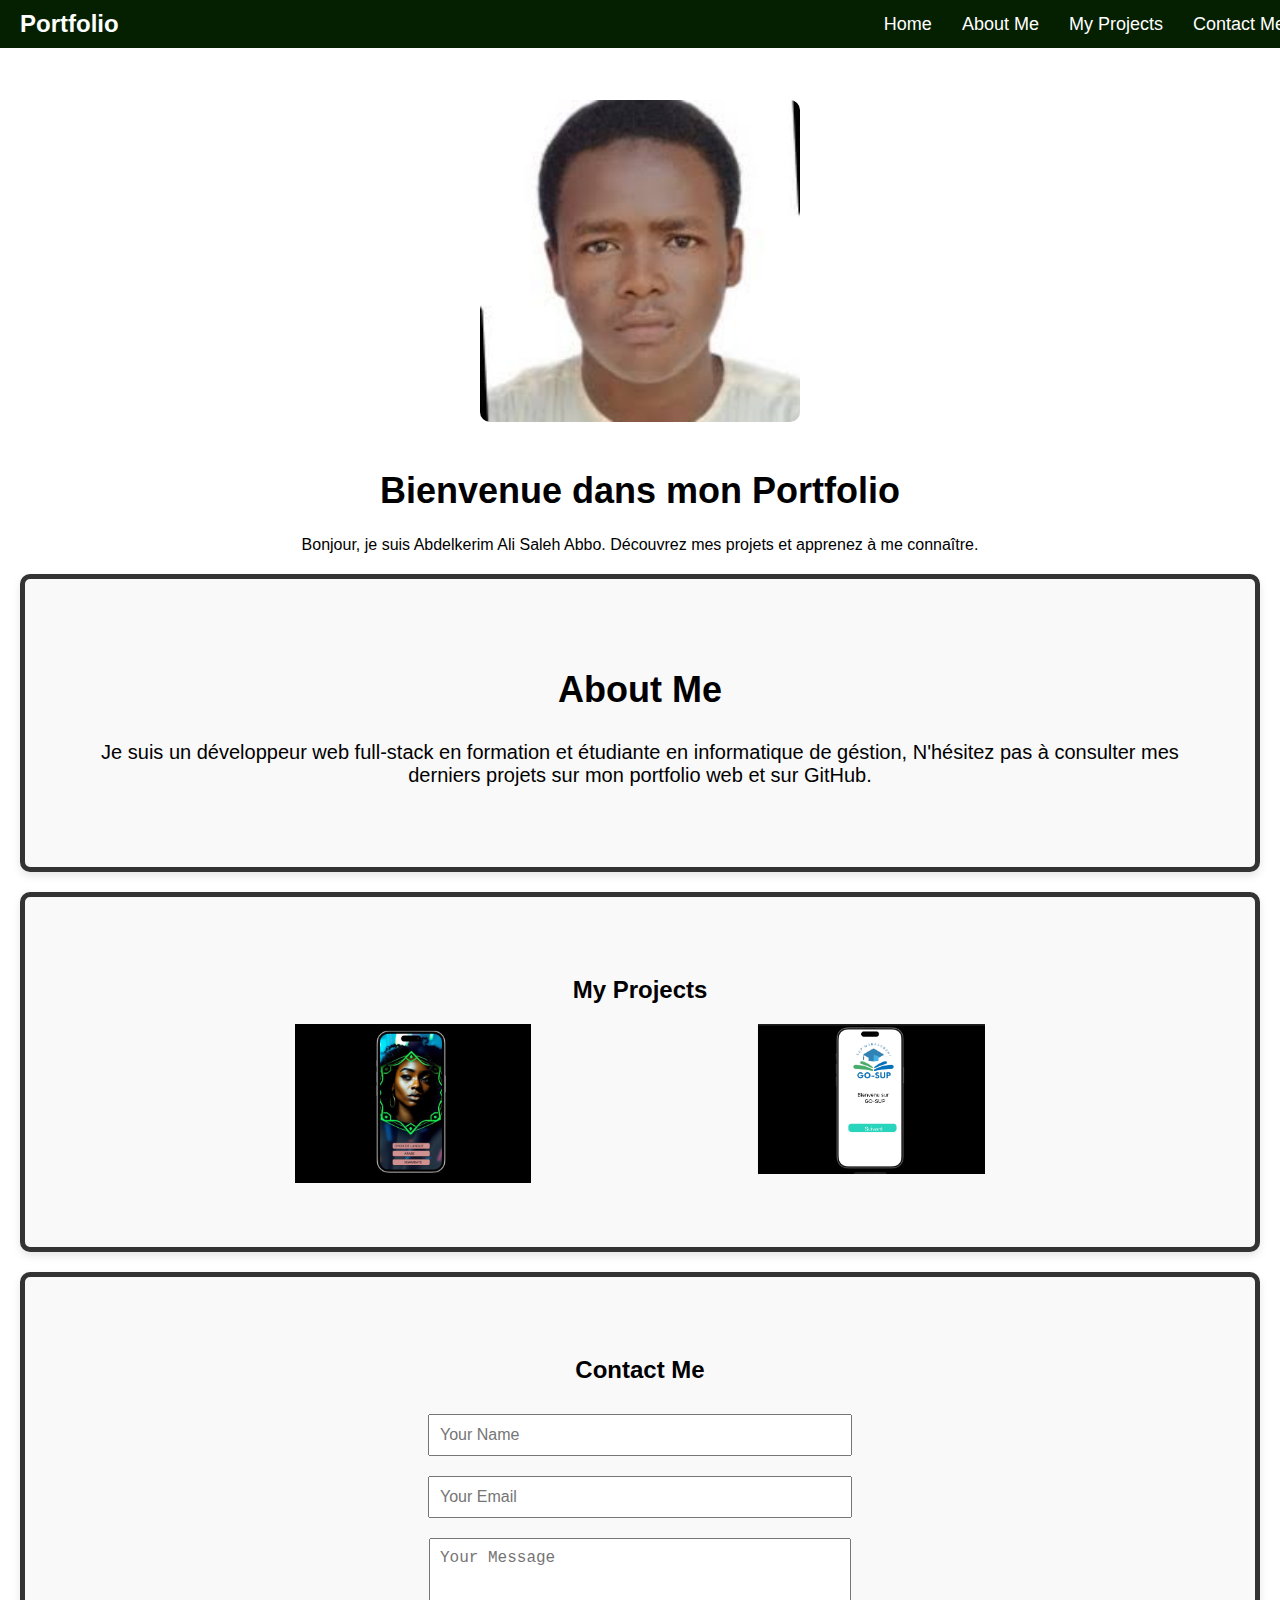
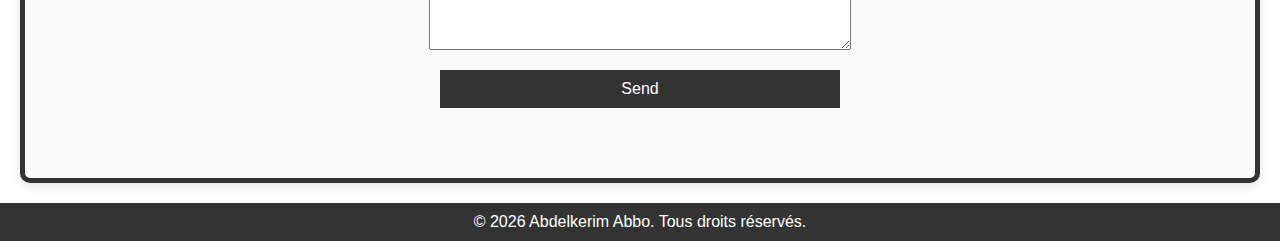
<file: index.html>
<!DOCTYPE html>
<html lang="en">
<head>
    <meta charset="UTF-8">
    <meta name="viewport" content="width=device-width, initial-scale=1.0">
    <title>Portfolio</title>
    <link rel="stylesheet" href="css/style.css">
</head>
<body>
    <nav>
        <div class="logo">
            <span>Portfolio</span>
        </div>
        <ul>
            <li><a href="#home">Home</a></li>
            <li><a href="#about">About Me</a></li>
            <li><a href="#projects">My Projects</a></li>
            <li><a href="#contact">Contact Me</a></li>
        </ul>
    </nav>
    <div id="home" class="content">
        <img src="img.jpeg" alt="img">
        <h1>Bienvenue dans mon Portfolio</h1>
        <p>Bonjour, je suis Abdelkerim Ali Saleh Abbo. Découvrez mes projets et apprenez à me connaître.</p>
    </div>
    <div id="about" class="about">
        <h2>About Me</h2>
        <p>Je suis un développeur web full-stack en formation et étudiante en informatique de géstion, 
            N'hésitez pas à consulter mes derniers projets sur mon portfolio web et sur GitHub.</p>
    </div>
    <div id="projects" class="projects">
        <h2>My Projects</h2>
        <div class="slides">
            <a href="project1.html"><img src="images/Pr1.png" alt="Project 1"></a>
            <a href="project2.html"><img src="images/Pr2.png" alt="Project 2"></a>
            <a href="project3.html"><img src="images/Pr3.png" alt="Project 3"></a>
        </div>
    </div>
    <div id="contact" class="contact">
        <h2>Contact Me</h2>
        <form>
            <input type="text" name="name" placeholder="Your Name" required>
            <input type="email" name="email" placeholder="Your Email" required>
            <textarea name="message" placeholder="Your Message" rows="5" required></textarea>
            <button type="submit">Send</button>
        </form>
    </div>
    <footer id="footer"></footer>
    <script src="js/script.js"></script>
</body>
</html>
</file>
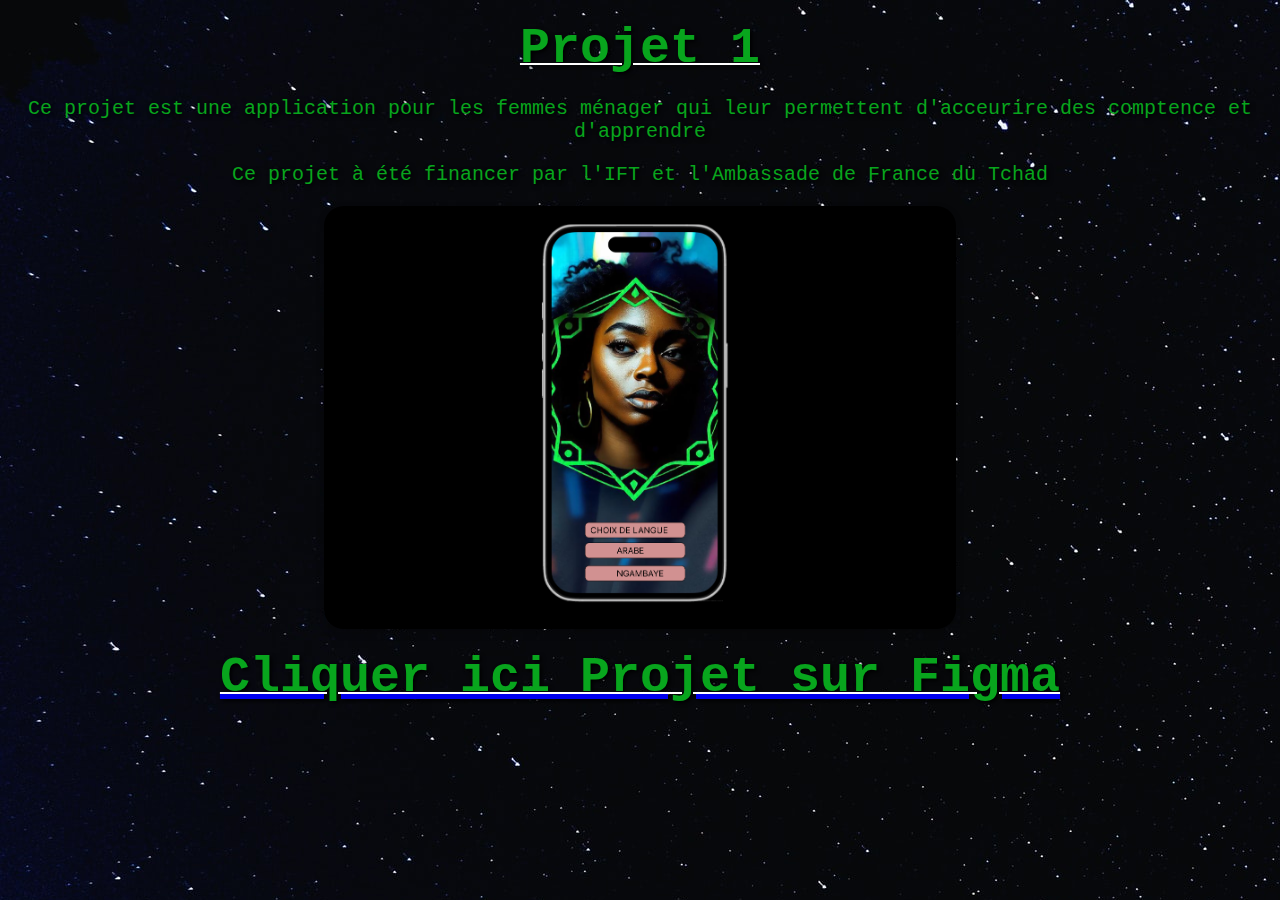
<file: project1.html>
<!DOCTYPE html>
<html lang="en">
<head>
    <meta charset="UTF-8">
    <meta name="viewport" content="width=device-width, initial-scale=1.0">
    <title>Project 1</title>
    <link rel="stylesheet" href="project1.css">
</head>
<body>
    <h1>Projet 1</h1>
    <p>Ce projet est une application pour les femmes ménager qui leur permettent d'acceurire des comptence et d'apprendre  </p>
    <p>Ce projet à été financer par l'IFT et l'Ambassade de France du Tchad</p>
   <img src="images/Pr1.png" alt="pr1">
   <a href="https://www.figma.com/proto/DarLfandTQqFvTMnGLeXMO?node-id=0-1&t=QeCzYotPwtBOispn-6"><h2>Cliquer ici Projet sur Figma</h2></a>
</body>
</html>
</file>
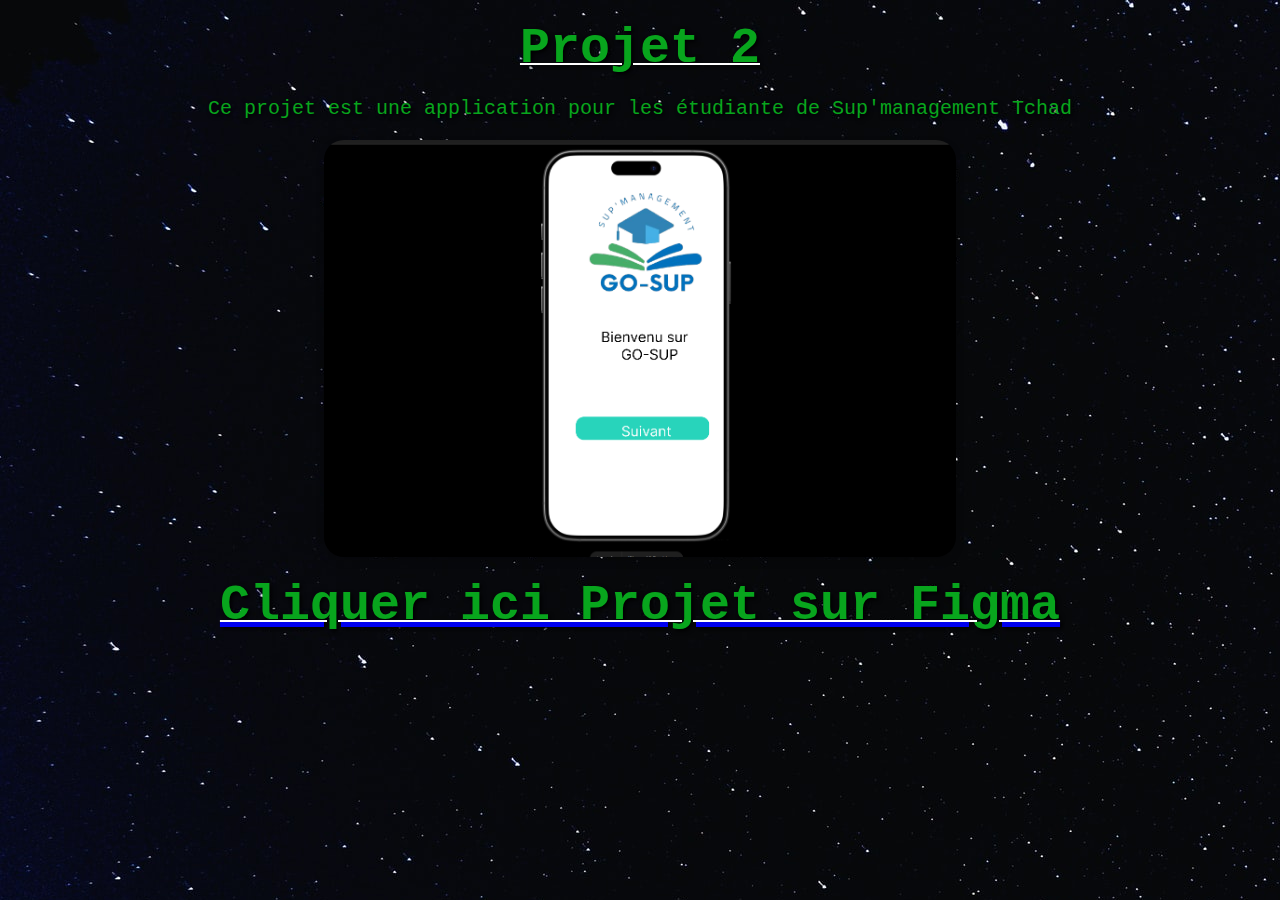
<file: project2.html>
<!DOCTYPE html>
<html lang="en">
<head>
    <meta charset="UTF-8">
    <meta name="viewport" content="width=device-width, initial-scale=1.0">
    <title>Project 2</title>
    <link rel="stylesheet" href="project2.css">
</head>
<body>
    <h1>Projet 2</h1>
    <p>Ce projet est une application pour les étudiante de Sup'management Tchad</p>
    <img src="images/Pr2.png" alt="pr1">
    <a href="https://www.figma.com/proto/6aoUaePRxZ71zTHsxsXkOj?node-id=0-1&t=jzcXuHgnVDGZA4OE-6 "><h2>Cliquer ici Projet sur Figma</h2></a>
</body>
</html>
</file>
<file: css/style.css>
body {
    font-family: Arial, sans-serif;
    margin: 0;
    padding: 0;
    background-color: white;
}
nav ul {
    display: flex;
    list-style-type: none;
    margin: 0;
    padding: 0;
}
nav ul li {
    margin: 0 15px;
}
nav ul li a {
    color: white;
    text-decoration: none;
    font-size: 18px;
}
.about h2, .content h1 {
    font-size: 36px; /* Agrandir le texte */
}
.about p {
    font-size: 20px; /* Agrandir le texte */
}
nav {
    display: flex;
    align-items: center;
    justify-content: space-between;
    background-color: #051f01;
    color: white;
    padding: 10px 20px;
    position: fixed;
    width: 100%;
    top: 0;
    z-index: 1000;
}
nav .logo {
    display: flex;
    align-items: center;
}
nav .logo img {
    width: 40px;
    height: 40px;
    margin-right: 10px;
}
nav .logo span {
    font-size: 24px;
    font-weight: bold;
}
nav .icon {
    margin-left: auto;
    display: flex;
    align-items: center;
}
nav .icon img {
    width: 30px;
    height: 30px;
    margin-left: 10px;
    cursor: pointer;
}
.content {
    margin-top: 80px;
    text-align: center;
}
.content img {
    width: 20%;
    border-radius: 10px;
    margin: 20px 0;
}
.about {
    border: 5px solid #333;
    border-radius: 10px;
    padding: 20px;
    margin: 20px;
    background-color: #f9f9f9;
    box-shadow: 0 4px 8px rgba(0, 0, 0, 0.1);
    text-align: center; /* Centrer le texte */
}
.projects {
    border: 5px solid #333;
    border-radius: 10px;
    padding: 20px;
    margin: 20px;
    background-color: #f9f9f9;
    box-shadow: 0 4px 8px rgba(0, 0, 0, 0.1);
    text-align: center; /* Centrer le texte */
}
.projects, .contact {
    padding: 40px 20px;
    text-align: center;
}
.projects .slides {
    display: flex;
    overflow: hidden;
    position: relative;
    width: 100%; /* Étendre le slideshow */
    margin: 0 auto;
}
.projects .slides img {
    width: 100%;
    transition: transform 0.5s ease-in-out;
}
.projects .controls {
    display: flex;
    justify-content: center;
    margin-top: 10px;
}
.projects .controls button {
    margin: 0 5px;
    padding: 10px;
    background-color: #333;
    color: white;
    border: none;
    cursor: pointer;
}
.projects .controls button:hover {
    background-color: #555;
}
.contact form {
    display: flex;
    flex-direction: column;
    align-items: center;
    margin-top: 20px;
}
.contact form input, .contact form textarea, .contact form button {
    width: 80%;
    max-width: 400px;
    margin: 10px 0;
    padding: 10px;
    font-size: 16px;
}
.contact form button {
    background-color: #333;
    color: white;
    border: none;
    cursor: pointer;
}
.contact form button:hover {
    background-color: #555;
}
.contact {
    border: 5px solid #333;
    border-radius: 10px;
    padding: 20px;
    margin: 20px;
    background-color: #f9f9f9;
    box-shadow: 0 4px 8px rgba(0, 0, 0, 0.1);
    text-align: center; /* Centrer le texte */
}
@media (min-width: 1224px) {
    body {
        max-width: 2230px;/* Taille de l'ecran */
        margin: 0 auto;
    }
    .content img {
        width: 25%; /* Ajuste la taille pour desktop */
    }
    .content .text-overlay {
        font-size: 100px; /* Texte plus grand pour desktop */
    }
    .moving-text {
        font-size: 100px; /* Texte plus grand pour desktop */
    }
    .about, .projects, .contact {
        padding: 60px 40px; /* Plus d'espace pour desktop */
    }
    .projects .slides {
        width: 60%; /* Réduit la largeur pour desktop */
    }
}
</file>
<file: project1.css>
body{
    background-image: url(images/background.jpg);
}
h2{
    text-align: center;
    color: rgb(8, 165, 29);
    font-family: 'Courier New', Courier, monospace;
    font-size: 50px;
    text-shadow: 2px 2px 4px #000000;
    margin-top: 20px;
    margin-bottom: 20px;
    text-decoration: underline;
    text-decoration-color: white;
    text-decoration-thickness: 2px;
}
img{
    display: block;
    margin-left: auto;
    margin-right: auto;
    width: 50%;
    border-radius: 20px;
    box-shadow: 0 4px 8px rgba(0, 0, 0, 0.2);
}
h1{
    text-align: center;
    color: rgb(8, 165, 29);
    font-family: 'Courier New', Courier, monospace;
    font-size: 50px;
    text-shadow: 2px 2px 4px #000000;
    margin-top: 20px;
    margin-bottom: 20px;
    text-decoration: underline;
    text-decoration-color: white;
    text-decoration-thickness: 2px;
}
p{
    text-align: center;
    color: rgb(8, 165, 29);
    font-family: 'Courier New', Courier, monospace;
    font-size: 20px;
    text-shadow: 2px 2px 4px #000000;
    margin-top: 20px;
    margin-bottom: 20px;
}
</file>
<file: project2.css>
body{
    background-image: url(images/background.jpg);
}
h2{
    text-align: center;
    color: rgb(8, 165, 29);
    font-family: 'Courier New', Courier, monospace;
    font-size: 50px;
    text-shadow: 2px 2px 4px #000000;
    margin-top: 20px;
    margin-bottom: 20px;
    text-decoration: underline;
    text-decoration-color: white;
    text-decoration-thickness: 2px;

}
img{
    display: block;
    margin-left: auto;
    margin-right: auto;
    width: 50%;
    border-radius: 20px;
    box-shadow: 0 4px 8px rgba(0, 0, 0, 0.2);
}
h1{
    text-align: center;
    color: rgb(8, 165, 29);
    font-family: 'Courier New', Courier, monospace;
    font-size: 50px;
    text-shadow: 2px 2px 4px #000000;
    margin-top: 20px;
    margin-bottom: 20px;
    text-decoration: underline;
    text-decoration-color: white;
    text-decoration-thickness: 2px;
}
p{
    text-align: center;
    color: rgb(8, 165, 29);
    font-family: 'Courier New', Courier, monospace;
    font-size: 20px;
    text-shadow: 2px 2px 4px #000000;
    margin-top: 20px;
    margin-bottom: 20px;
}
</file>
